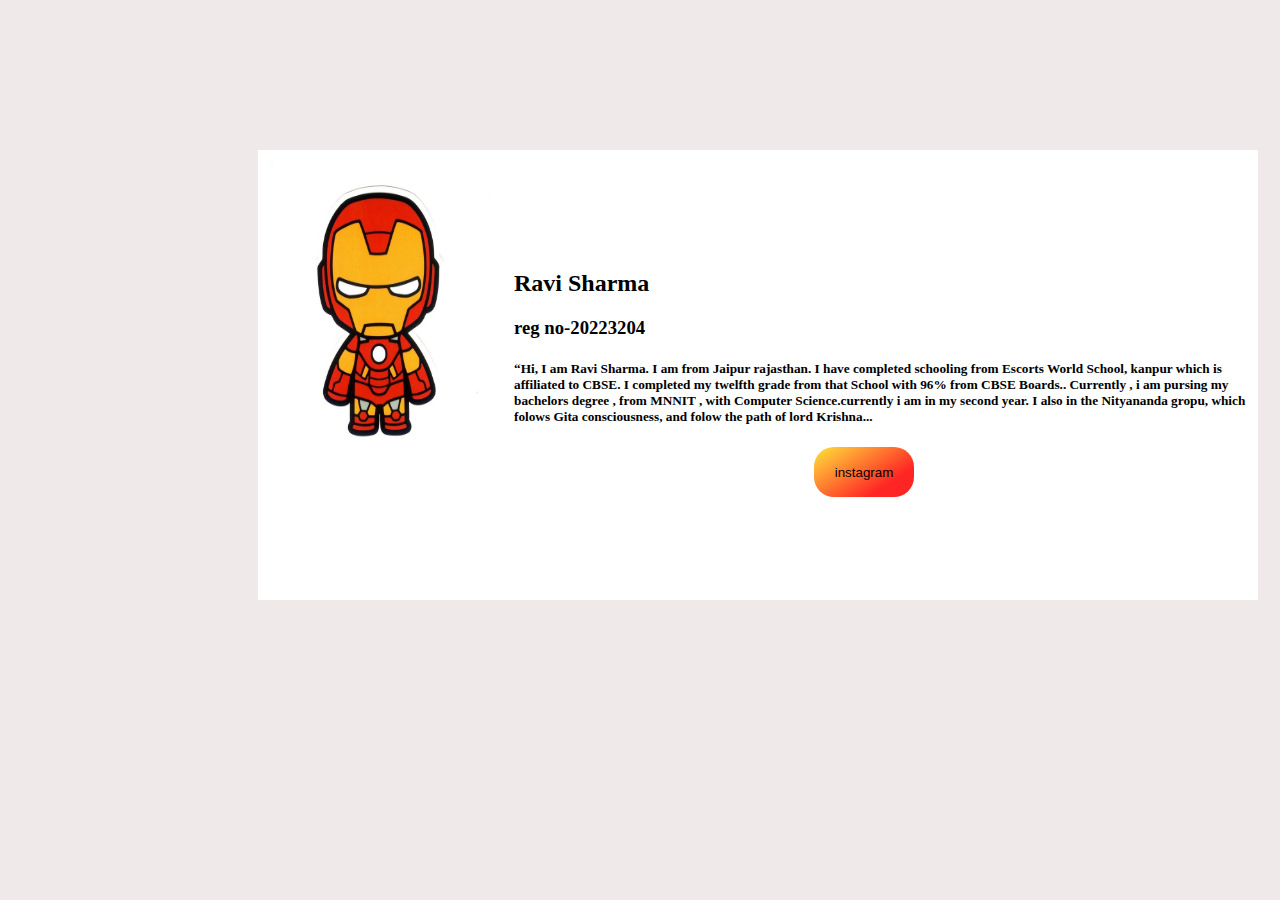
<file: about.html>
<!DOCTYPE html>
<html lang="en">

<head>
    <meta charset="UTF-8">
    <meta name="viewport" content="width=device-width, initial-scale=1.0">
    <title>about me</title>
    <link rel="stylesheet" href="about.css">
</head>

<body>



    <div class="container">
        <div class="box"><img src="me.jpeg" alt="">
        </div>
        <div class="para">
            <h2>Ravi Sharma</h2>
            <h3>reg no-20223204</h3>
            <h5>“Hi, I am Ravi Sharma. I am from Jaipur rajasthan. I have completed schooling from Escorts World School, kanpur which is affiliated to CBSE. I completed my twelfth grade from that School with 96% from CBSE Boards.. Currently , i am pursing
                my bachelors degree , from MNNIT , with Computer Science.currently i am in my second year. I also in the Nityananda gropu, which folows Gita consciousness, and folow the path of lord Krishna...
            </h5>
            <div class="button"><button><a href="https://www.instagram.com/uvraviz/"  target="_blank">instagram</a></button></div>
        </div>

    </div>

    </div>

</body>

</html>
</file>
<file: about.css>
body {
    background-color: rgb(239, 233, 233);
    font-style: Courier;
}

.container {
    width: 1000px;
    height: 450px;
    margin-left: 250px;
    margin-top: 150px;
    margin-bottom: 100px;
    background-color: white;
    display: flex;
    justify-content: space-around;
}

.box {
    width: 800px;
    height: 300px;
    margin: 10px;
}

.box img {
    width: 100%;
    height: 100%;
}

.para {
    margin-top: 100px;
}

button {
    width: 100px;
    height: 50px;
    color: red;
    background-color: #FFE53B;
    background-image: linear-gradient(147deg, #FFE53B 0%, #FF2525 74%);
    border-radius: 20px;
    border: 2px;
    margin-left: 300px;
}

.button a {
    text-decoration: none;
    color: black;
}
</file>
